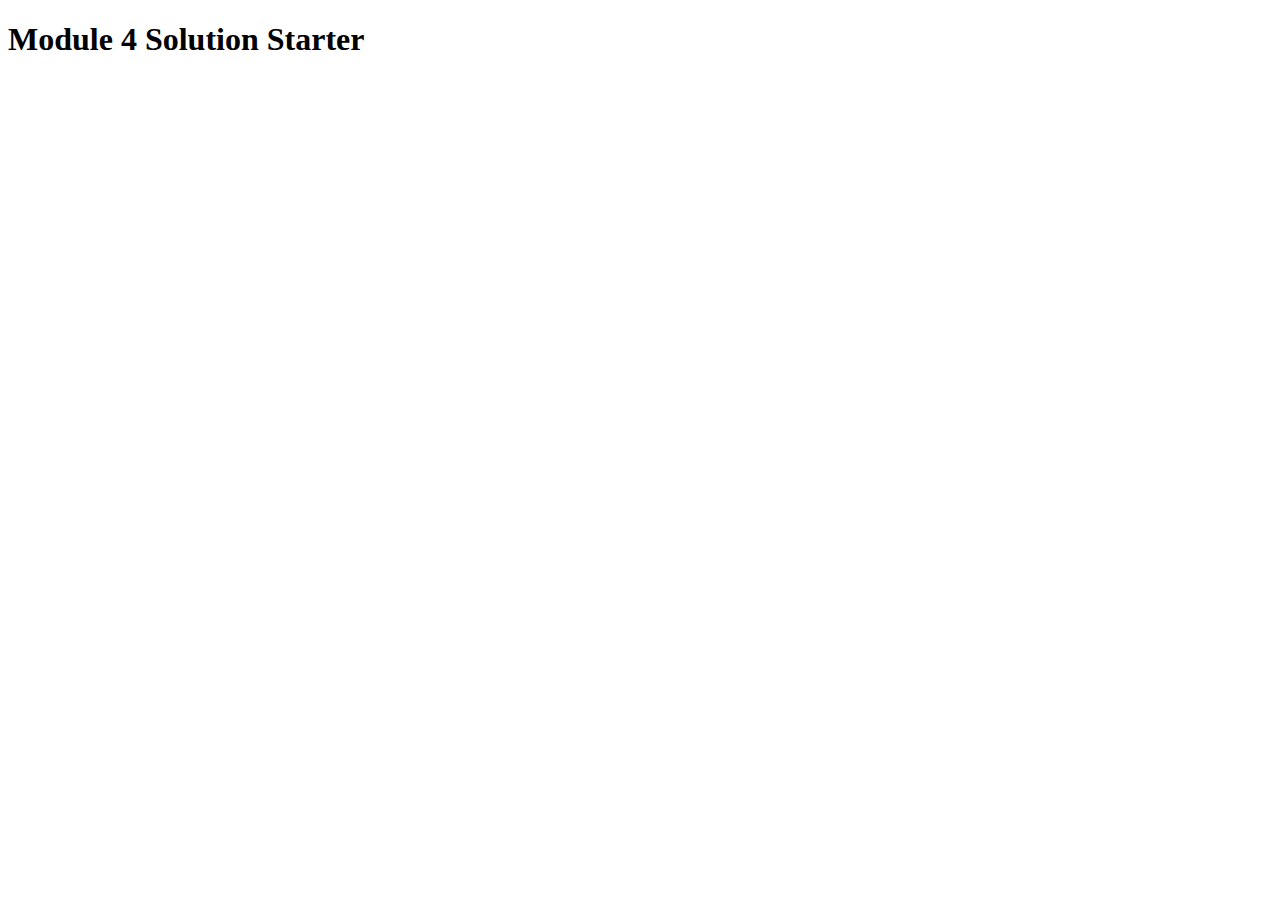
<file: module4-solution/index.html>
<!DOCTYPE html>
<html lang="en">
<head>
  <meta charset="utf-8">
  <title>Module 4 Solution Starter</title>
  <script>
    var names = []; // DO NOT REMOVE
  </script>
  <script src="SpeakHello.js"></script>
  <script src="SpeakGoodBye.js"></script>
  <script src="script.js"></script>
</head>
<body>
  <h1>Module 4 Solution Starter</h1>
</body>
</html>
</file>
